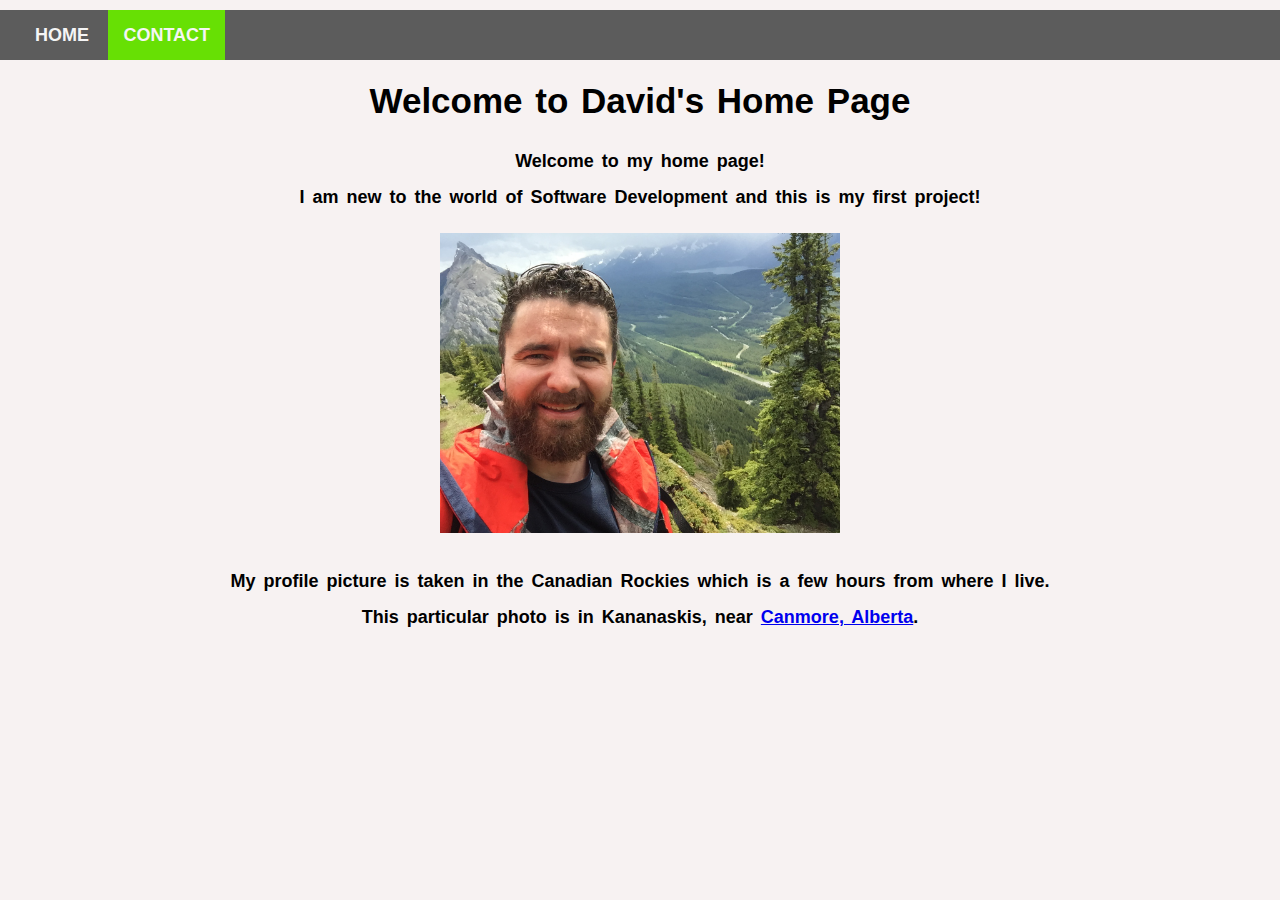
<file: index.html>
<!DOCTYPE html>
<html lang="en">

  <head>
    <meta charset="UTF-8">
    <meta http-equiv="X-UA-Compatible" content="IE=edge">
    <meta name="viewport" content="width=device-width, initial-scale=1.0">
    <link rel="stylesheet" href="myStyle.css">
    
    <title>Home Page</title>     
  </head>
  
  
  <body>
    <header>
      <!-- Define navigation links-->   
      <nav>
        <ul>         
          <li><a href="index.html" id="home_index">Home</a></li> <!--need id to enable overwrite of default style when on HOME page-->          
          <li><a href="contact.html" >Contact</a></li> 
        </ul>
      </nav>
    </header>
    
    <main>
      <h1>Welcome to David's Home Page </h1> 
        
      <p>Welcome to my home page!<br>
        I am new to the world of Software Development and this is my first project! <br>
      </p>

      <img src="profile_img.JPG" alt="Profile Image Missing" height="300"><br>
      
      <p>
        My profile picture is taken in the Canadian Rockies which is a few hours from where I live. <br/> 
        This particular photo is in Kananaskis, near <a href="https://goo.gl/maps/BuzLHck7wQtzYBcS9">Canmore, Alberta</a>.<br>       
      </p>  
    </main>     
  </body>
</html>
</file>
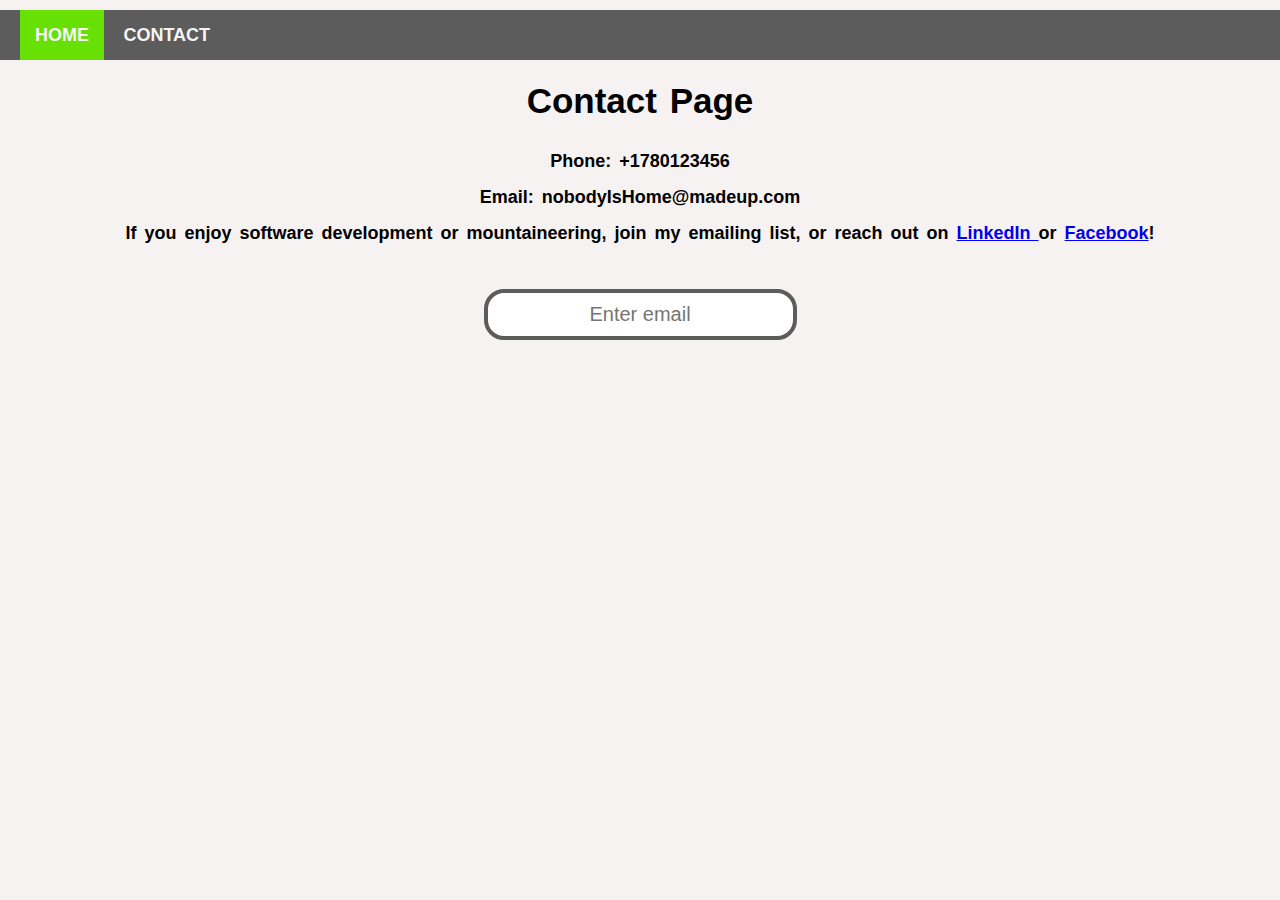
<file: contact.html>
<!DOCTYPE html>
<html lang="en">
<head>
  <meta charset="UTF-8">
  <meta http-equiv="X-UA-Compatible" content="IE=edge">
  <meta name="viewport" content="width=device-width, initial-scale=1.0">
  <link rel="stylesheet" href="myStyle.css">
  <title>Contact</title>
</head>

  <body>
    <header>
      <nav>
        <ul>
          <li><a href="index.html" >Home</a></li> 
          <li><a href="contact.html" id="cont_cont">Contact</a></li> <!--need id to enable overwrite of default style when on CONTACT page-->  
        </ul>
      </nav>
    </header>

    <main>
      <h1>Contact Page</h1>
      <p>Phone: +1780123456 <br>
          Email: nobodyIsHome@madeup.com <br>
          If you enjoy software development or mountaineering, join my emailing list, or reach out on 
        <a href="https://www.linkedin.com/in/david-cliffe-9ba77817/"> LinkedIn </a>
        or <a href="https://www.facebook.com/david.cliffe.10/">Facebook</a>!
      </p>

      <form>
        <input type="email" name="email" id="emailform" placeholder="Enter email">
      </form> 

    </main>  
  </body>
</html>
</file>
<file: myStyle.css>
body{
  margin: 0px;
  background-color: rgb(247, 242, 242);
  font-weight: 600;
  font-family: Arial;
  }

header {  
  background: rgb(92, 92, 92);
  height: 50px;
  white-space: nowrap;  
}

nav ul{
  margin: 10px;
  padding: 10px;
  list-style: none; 
   
}

nav li {
  display: inline-block;
  padding-top: 5px;    
}

nav a {
  background-color: rgb(103, 224, 4);  
  color: whitesmoke;
  text-decoration: none;
  text-transform: uppercase;
  padding:15px; 
  font-size: 18px; 
  transition: all ease-in-out 500ms;  
}

nav a:hover {
  color: rgb(48, 48, 48); 
}

/*overwrite the default style when on the index page*/
nav a#home_index {
  background-color: rgb(92, 92, 92);
  color: whitesmoke; 
  
}

/*overwrite the default style when on the contents page*/
nav a#cont_cont {
  background-color: rgb(92, 92, 92);
  color: whitesmoke; 
}

main {    
  word-spacing: 3px;   
  max-width: 100%; 
  box-sizing: border-box;
  line-height: 2em;
  text-align: center;
  font-size: 18px; 
  white-space: nowrap;
}

  main h1 {
    font-size: 35px;  
  }

form input{
  margin: 20px 0;
  padding: 10px 20px;
  font-size: 20px;
  border-radius: 20px;
  border: 4px solid rgb(92,92,92);
  text-align: center;
}

  form input:hover{
    border: 8px solid rgb(22, 172, 218);
  }
</file>
